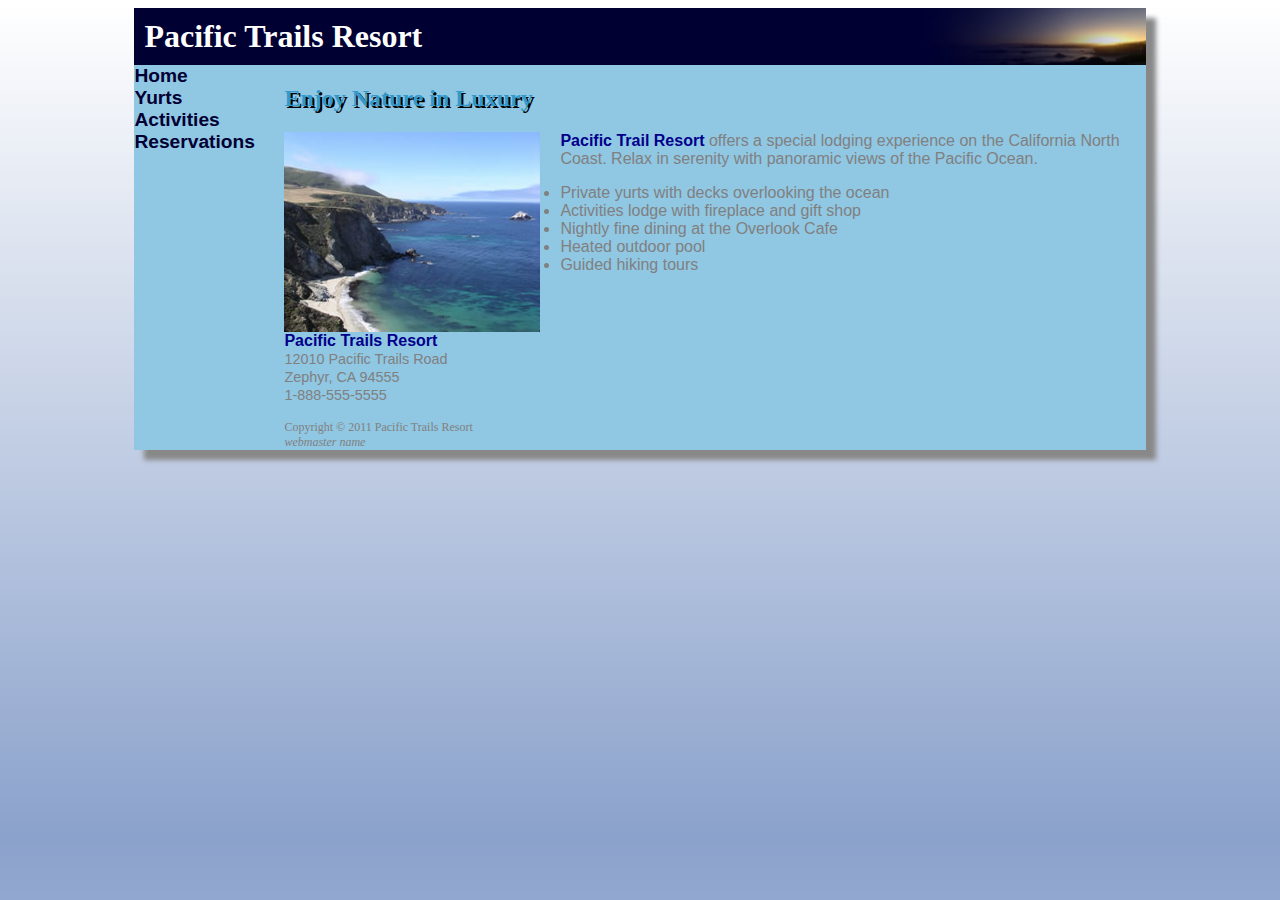
<file: index.html>
<!DOCTYPE html>
<html lang="en">
<head>
    <title>Pacific Trails Resort</title>
    <meta charset="utf-8">
    <meta name="description" content="Pacific Trails Resort">
    <meta name="keywords" content="resort, pacific, trails, hike">
    <link rel="stylesheet" href="pacific.css">
    <link rel="icon" href="favicon.ico">
    <meta name="viewport" content="width=device-width, initial-scale=1.0">
</head>
<body>
   <div id="wrapper">
    <h1>Pacific Trails Resort</h1>
    <nav>
        <ul>
            <li><a href="index.html">Home</a></li>
            <li><a href="yurts.html">Yurts</a></li>
            <li><a href="activities.html">Activities</a></li>
            <li><a href="reservations.html">Reservations</a></li>
        </ul>
    </nav>
    <main>
        <h2>Enjoy Nature in Luxury</h2>
        <img src="coast.jpg" alt="Image can not be found!"> 
        <p><span class="resort">Pacific Trail Resort</span> offers a special lodging experience on the California North Coast. Relax in serenity with panoramic views of the Pacific Ocean.</p>
        <ul>
        <li>Private yurts with decks overlooking the ocean</li>
        <li>Activities lodge with fireplace and gift shop</li>
        <li>Nightly fine dining at the Overlook Cafe</li>
        <li>Heated outdoor pool</li>
        <li>Guided hiking tours</li>
        </ul>
        <div id="contact">
        <p><span class="resort">Pacific Trails Resort</span><br>
        <span class="address">12010 Pacific Trails Road<br>
        Zephyr, CA 94555<br>1-888-555-5555</span></p>
        </div>
        <footer>
        <p>Copyright &copy; 2011 Pacific Trails Resort<br>
        <span class="italic">webmaster name</span></p>
        </footer>
     </main>
    </div>
</body>
</html>
</file>
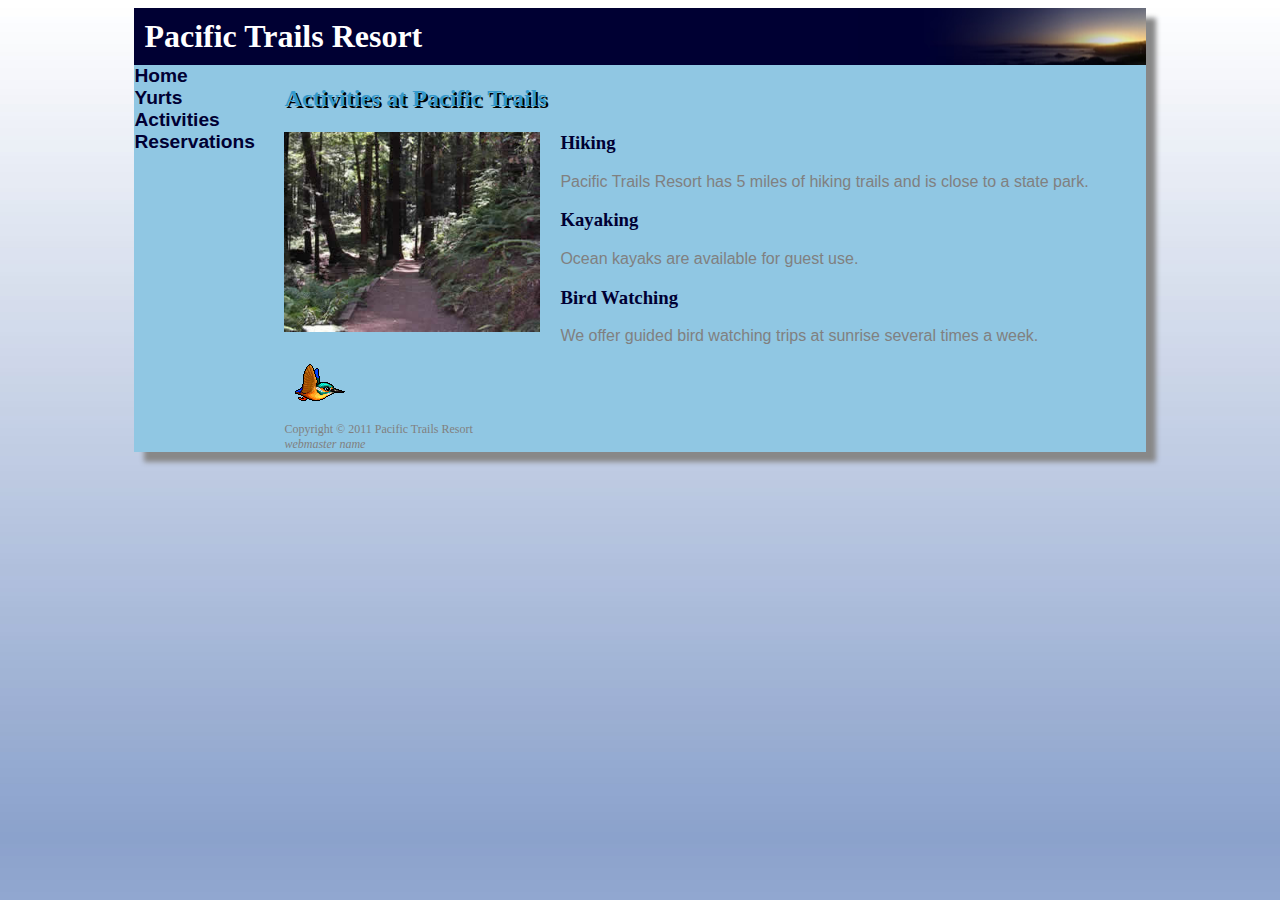
<file: activities.html>
<!DOCTYPE html>
<html lang="en">
<head>
    <title>Activities at Pacific Trails</title>
    <meta charset="utf-8">
    <meta name="description" content="Pacific Trails Resort">
    <meta name="keywords" content="kayak, bird, bird watching, pacific, trails, hike">
    <link rel="stylesheet" href="pacific.css">
    <meta name="viewport" content="width=device-width, initial-scale=1.0">
    <link rel="icon" href="favicon.ico">
</head>
<body>
    <div id="wrapper">
        <h1>Pacific Trails Resort</h1>
        <nav>
        <ul>
            <li><a href="index.html">Home</a></li>
            <li><a href="yurts.html">Yurts</a></li>
            <li><a href="activities.html">Activities</a></li>
            <li><a href="reservations.html">Reservations</a></li>
        </ul>
        </nav>
        <main>
        <h2>Activities at Pacific Trails</h2>
        <img src="trail.jpg" alt="Image can not be found!"> 
        <h3>Hiking</h3>
        <p>Pacific Trails Resort has 5 miles of hiking trails and is close to a state park.</p>
        <h3>Kayaking</h3>
        <p>Ocean kayaks are available for guest use.</p>
        <h3>Bird Watching</h3>
        <p>We offer guided bird watching trips at sunrise several times a week.</p>
        <p><img src="little-bird.gif" alt="It's a bird" id="bird"></p>
        <footer>
        <p>Copyright &copy; 2011 Pacific Trails Resort<br>
        <span class="italic">webmaster name</span></p>
        </footer>
        </main>
    </div>
</body>
</html>
</file>
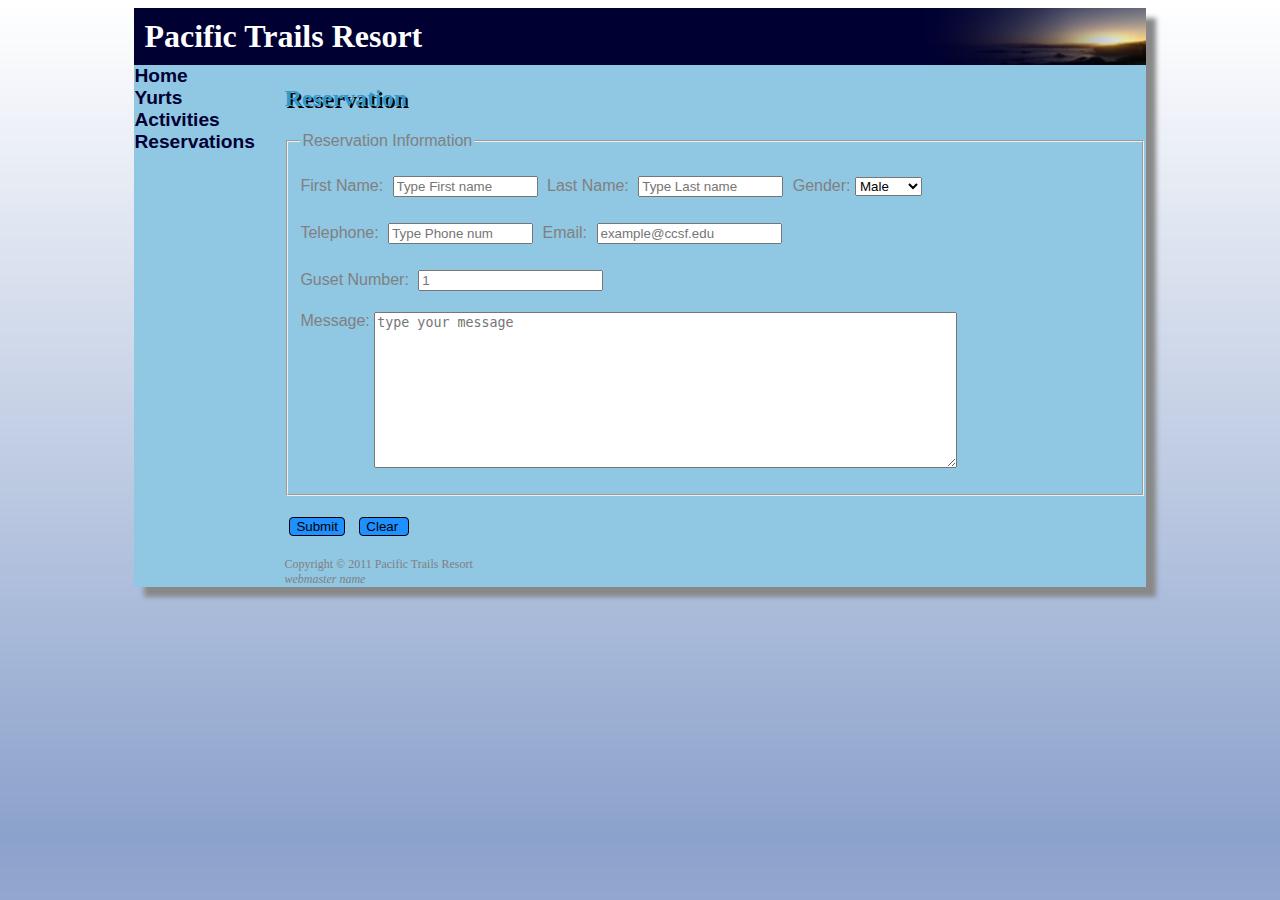
<file: reservations.html>
<!DOCTYPE html>
<html lang="en">
<head>
    <title>Reservation | Pacific Trails Resort</title>
    <meta charset="utf-8">
    <meta name="description" content="Pacific Trails Resort">
    <meta name="keywords" content="resort, pacific, trails, hike, reservation">
    <link rel="stylesheet" href="pacific.css">
    <meta name="viewport" content="width=device-width, initial-scale=1.0">
    <link rel="icon" href="favicon.ico">
</head>
<body>
   <div id="wrapper">
    <h1>Pacific Trails Resort</h1>
    <nav>
        <ul>
            <li><a href="index.html">Home</a></li>
            <li><a href="yurts.html">Yurts</a></li>
            <li><a href="activities.html">Activities</a></li>
            <li><a href="reservations.html">Reservations</a></li>
        </ul>
    </nav>
    <main>
        <h2>Reservation</h2>
        <form method="post" action="contact.php" title="Resercation info form">
        <fieldset>
            <legend>Reservation Information</legend>
                <p><label for="first">First Name:</label>
                    <input type="text" name="first" id="first" size="15" maxlength="20" placeholder="Type First name" required>
                    <label for="last">Last Name:</label>
                    <input type="text" name="last" id="last" size="15" maxlength="20" placeholder="Type Last name" required>
                    <label for="gender">Gender:</label>
                        <select name="gender" id="gender" size="1">
                            <option>Male</option>
                            <option>Female</option>
                        </select>
                </p>
                <p><label for="tel">Telephone:</label>
                    <input type="tel" name="tel" id="tel" size="15" maxlength="15" placeholder="Type Phone num" required>
                    <label for="email">Email:</label> <input type="email" name="email" id="email" size="20" maxlength="50" placeholder="example@ccsf.edu" required>
                </p>
                <p><label for="guest">Guset Number:</label>
                    <input type="number" name="guest" id="guest" size="1" placeholder="1" required>
                </p> 
                <p><label for="message">Message:</label> <textarea name="message"   id="message" cols="70" rows="10" placeholder="type your message"></textarea></p>
        </fieldset>
            <p><input class="button" type="submit" value="Submit"> <input class="button" type="reset" value="Clear "></p>
        </form>
        <footer>
        <p>Copyright &copy; 2011 Pacific Trails Resort<br>
        <span class="italic">webmaster name</span></p>
        </footer>
     </main>
    </div>
</body>
</html>
</file>
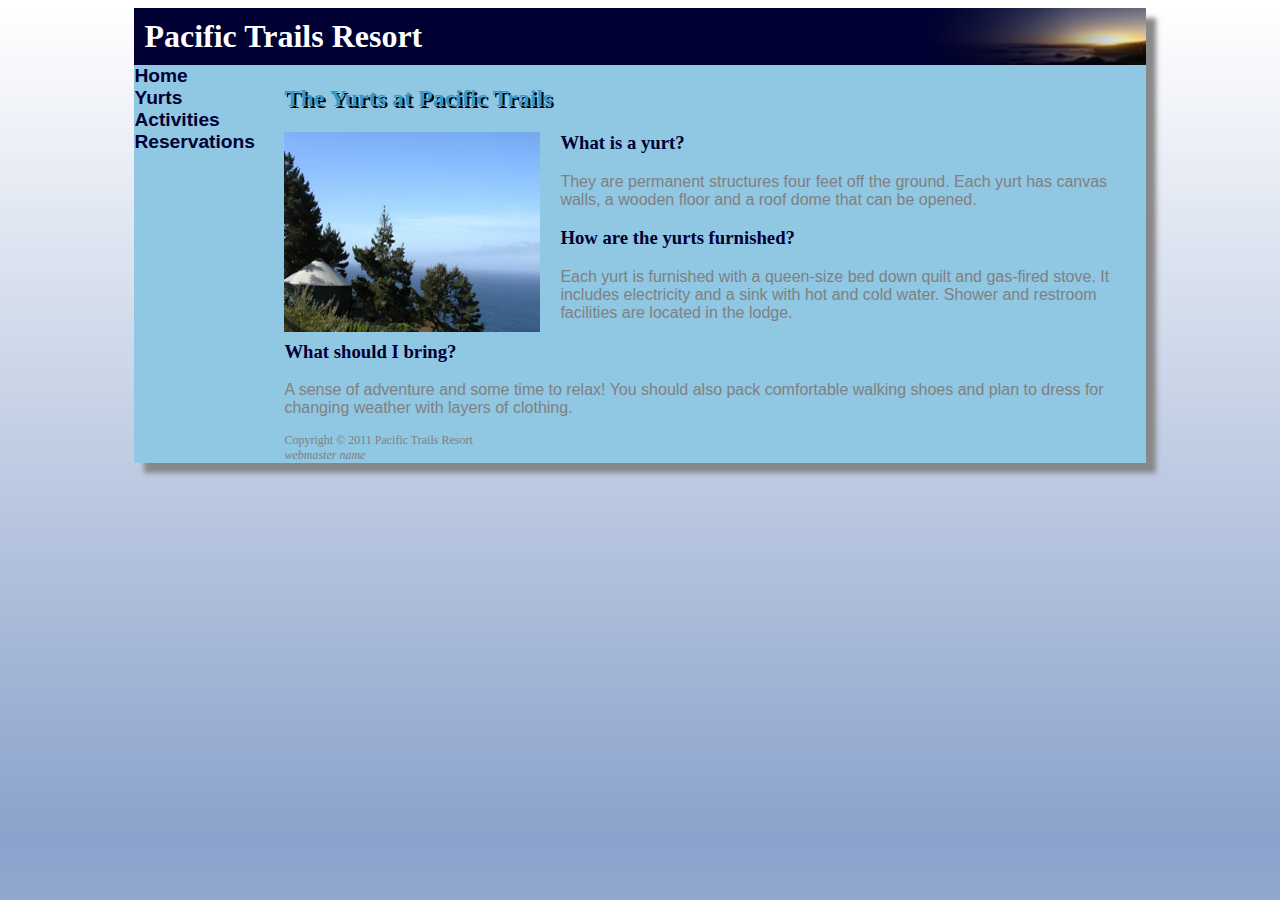
<file: yurts.html>
<!DOCTYPE html>
<html lang="en">
<head>
    <title>The Yurts at Pacific Trails</title>
    <meta charset="utf-8">
    <meta name="description" content="Pacific Trails Resort">
    <meta name="keywords" content="yurts, pacific">
    <link rel="stylesheet" href="pacific.css">
    <meta name="viewport" content="width=device-width, initial-scale=1.0">
    <link rel="icon" href="favicon.ico">
</head>
<body>
    <div id="wrapper">
        <h1>Pacific Trails Resort</h1>
        <nav>
        <ul>
            <li><a href="index.html">Home</a></li>
            <li><a href="yurts.html">Yurts</a></li>
            <li><a href="activities.html">Activities</a></li>
            <li><a href="reservations.html">Reservations</a></li>
        </ul>
        </nav>
        <main>
        <h2>The Yurts at Pacific Trails</h2>
        <img src="yurt.jpg" alt="Image can not be found!"> 
        <h3>What is a yurt?</h3>
        <p>They are permanent structures four feet off the ground. Each yurt has canvas walls, a wooden floor and a roof dome that can be opened.</p>
        <h3>How are the yurts furnished?</h3>
        <p>Each yurt is furnished with a queen-size bed down quilt and gas-fired stove. It includes electricity and a sink with hot and cold water. Shower and restroom facilities are located in the lodge.</p>
        <h3>What should I bring?</h3>
        <p>A sense of adventure and some time to relax! You should also pack comfortable walking shoes and plan to dress for changing weather with layers of clothing.</p>
        <footer>
        <p>Copyright &copy; 2011 Pacific Trails Resort<br>
        <span class="italic">webmaster name</span></p>
        </footer>          
        </main>
    </div>
</body>
</html>
</file>
<file: pacific.css>
body {
        background-color: white;
        color: gray;
        background-image: url(background.jpg);
        font-family: "Arial", "Helvetica", sans-serif;
    }
    
    #wrapper {
        width: 80%;
        background-color: #90C7E3;
        min-width: 960px;
        margin: auto;
        box-shadow: 10px 10px 5px #888888;
    }
    h1 {
        background-color: #000033;
        color: white;
        font-family: "Georgia", "Times New Roman", serif;
        margin: 0;
        background-image: url(sunset.jpg);
        background-repeat: no-repeat;
        background-position: right;
        padding: 10px;
    }
    
    nav {
        background-color: #90C7E3;
        padding-right: 20px;
        font-weight: bold;
        float: left;
    }
    
    h2 {
        color: #3399CC;
        font-family: "Georgia", "Times New Roman", serif;
        text-shadow: 2px 2px black;
    }
    
    .resort {
        color: darkblue;
        font-weight: bold;
    }
    
    nav > ul {
        list-style-position: inside;
        list-style: none;
        padding-left: 0;
        font-size: 1.2em;
        margin: 0;
        
    }
    
    .address {
        font-size: 90%;
    }
    
    footer {
        font-size: 75%;
        font-family: "fonts Georgia", "Times New Roman", "Times", serif;
        clear: left;
    }
    
    h3 {
        color: #000033;
        font-family: "Georgia", "Times New Roman", serif;
    }
    
    a:link { 
        color: #000033;
        text-decoration: none;
        cursor: auto;
    }

    a:visited { 
        color: #344873;
    }
    
    a:hover {
        color: white;
    }
    
    .italic{
        font-style: italic;
    }
    
    h2+img {
        height: 200px;
        width: 256px;
    }
    
    img {
        float:left;
        padding-right: 20px;
    }
    
    #contact {
        clear: left;
    }

    main {
        margin-left: 150px;
    }
    
    @keyframes flying {
        from {left: 0px; top: 0px;}
        to {left: 80%; top: -240px;}

    }
    
    @-webkit-keyframes flying {
        from {left: 0px; top: 0px;}
        to {left: 80%; top: -240px;}
    }

    #bird {
        position: relative;
        animation: flying 3s linear forwards;
        -webkit-animation: flying 3s linear forwards;
    }
    
    input:focus, textarea:focus {
        background-color:lightgoldenrodyellow;}
    
    .button {
        background-color: dodgerblue;
        border: solid 1px;
        border-radius: 4px;
    }

    input {
        margin: 5px;
    }
    textArea {vertical-align: text-top;}

@media screen and (max-width:480px) {
    body {
        background-color: white;
        color: gray;
        font-family: "Arial", "Helvetica", sans-serif;
    }
    
    #wrapper {
        width: 100%;
        background-color: #90C7E3;
        min-width: 100%;
        margin: auto;
        box-shadow: none;
    }
    
    h1 {
        background-image: none;
        background-color: #000033;
        color: white;
        font-family: "Georgia", "Times New Roman", serif;
        margin: 0;
        padding: 10px;
    }
    
    nav {
        float:none;
        background-color: #90C7E3;
        padding-right: 20px;
        font-weight: bold;
    }
    
    img {
        display: none;
    }
    
    main {
        margin-left: 0;
    }
    
    textarea {
        width: 100%;
    }
    
    input {
        margin: 5px;
    }
}
</file>
